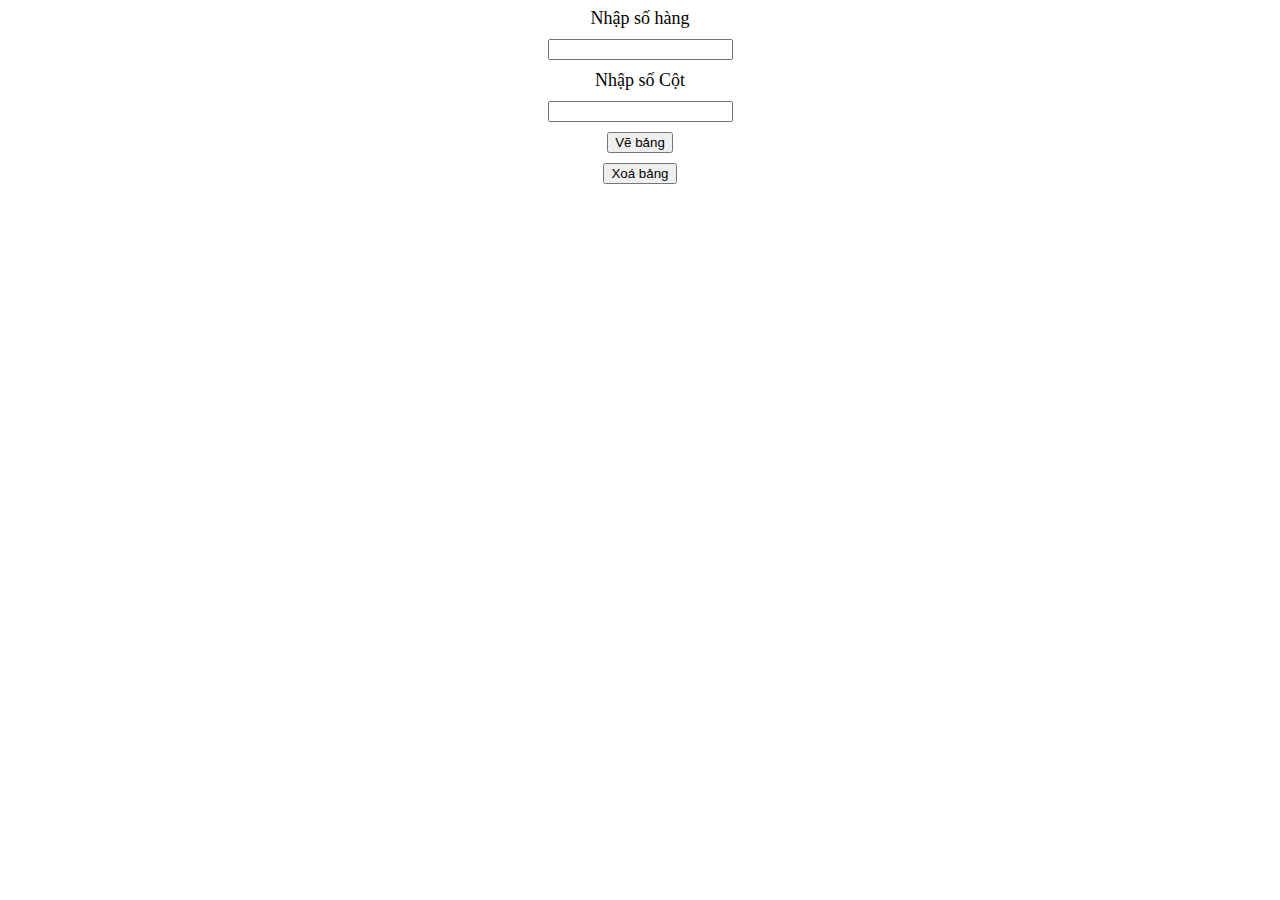
<file: draw-table/index.html>
<!DOCTYPE html>
<html lang="en">

<head>
    <meta charset="UTF-8">
    <meta http-equiv="X-UA-Compatible" content="IE=edge">
    <meta name="viewport" content="width=device-width, initial-scale=1.0">
    <title>Document</title>
    <!-- <link rel="stylesheet" href="./reset.css"> -->
    <link rel="stylesheet" href="./style.css">
</head>

<body>
    <div class="container">
        <label for="">Nhập số hàng</label>
        <input type="number" min="1" class="row">
        <label for="">Nhập số Cột</label>
        <input type="number" min="1" class="column">
        <input type="button" value="Vẽ bảng" onclick="drawTable()">
        <input type="button" value="Xoá bảng" onclick="deleteTable()">

        <div id="table">

        </div>
    </div>
    <script src="./main.js"></script>
</body>

</html>
</file>
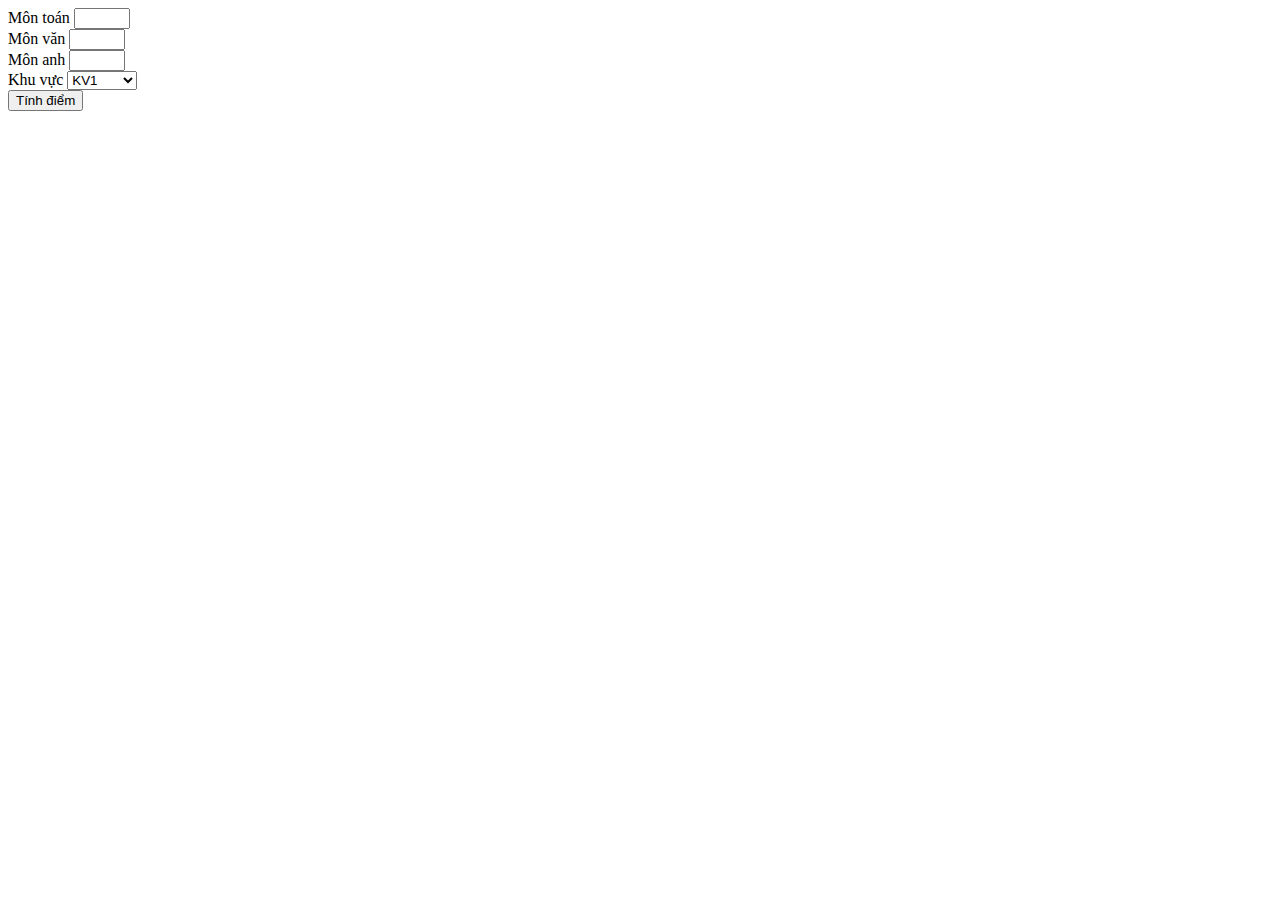
<file: ex/index.html>
<!DOCTYPE html>
<html lang="en">

<head>
    <meta charset="UTF-8">
    <meta http-equiv="X-UA-Compatible" content="IE=edge">
    <meta name="viewport" content="width=device-width, initial-scale=1.0">
    <title>Document</title>
</head>

<body>
    Môn toán
    <input type="number" id="toan" min="0" max="10"><br>
    Môn văn
    <input type="number" id="van" min="0" max="10"><br>
    Môn anh
    <input type="number" id="anh" min="0" max="10"><br>
    Khu vực
    <select onchange="onChangeKv(event)">
        <option value="0.75">KV1</option>
        <option value="0.5">KV2-NT</option>
        <option value="0.25">KV2</option>
        <option value="0">KV3</option>
    </select>
    <br>

    <button onclick="tinhDiem()">Tính điểm</button>


    <script src="./app.js"></script>
</body>

</html>
</file>
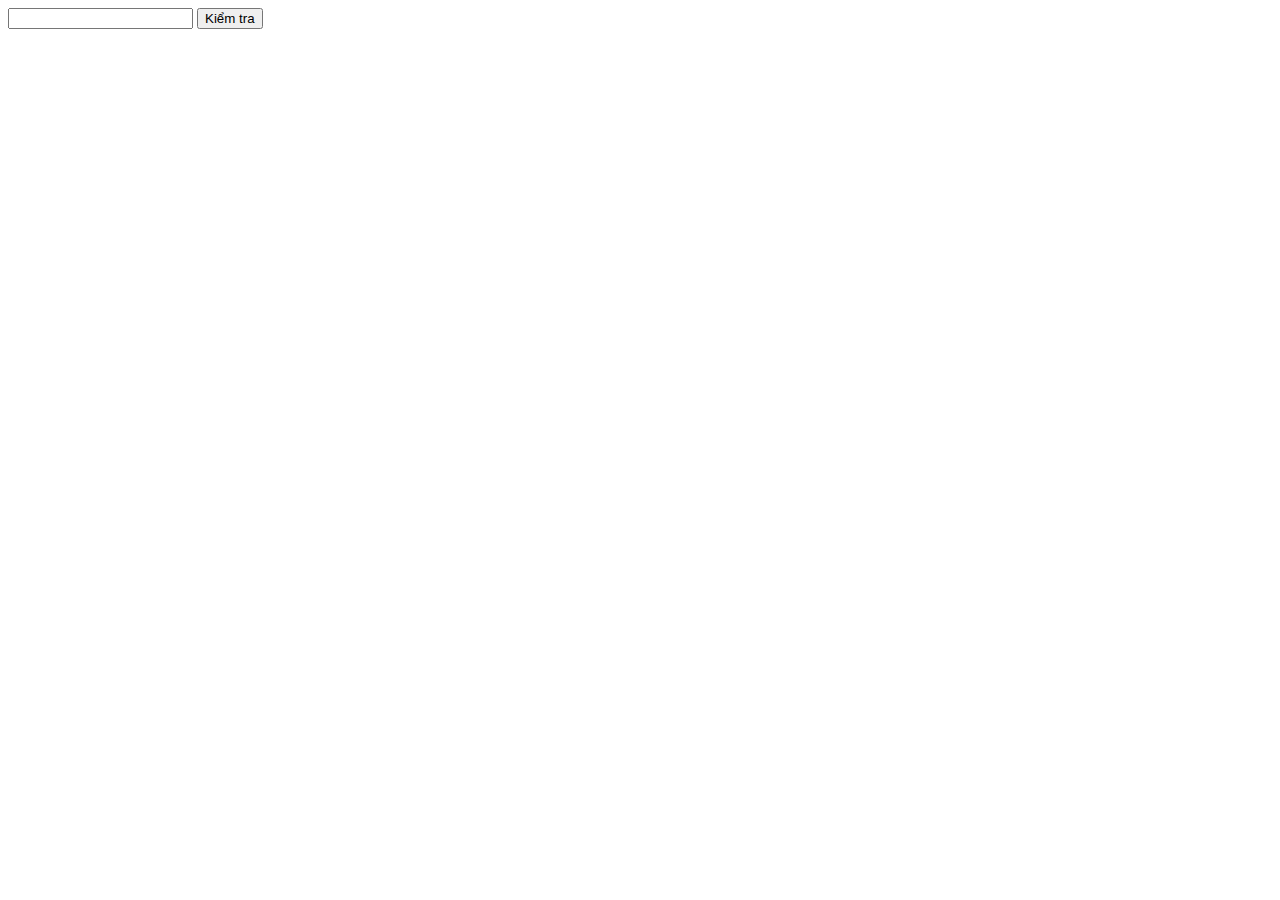
<file: html-DOM/ex-2/index.html>
<!DOCTYPE html>
<html lang="en">

<head>
    <meta charset="UTF-8">
    <meta http-equiv="X-UA-Compatible" content="IE=edge">
    <meta name="viewport" content="width=device-width, initial-scale=1.0">
    <title>Document</title>
</head>

<body>
    <input type="text" id="number">
    <button id="btn" onclick="check()">Kiểm tra</button>
    <script src="./app.js"></script>
</body>

</html>
</file>
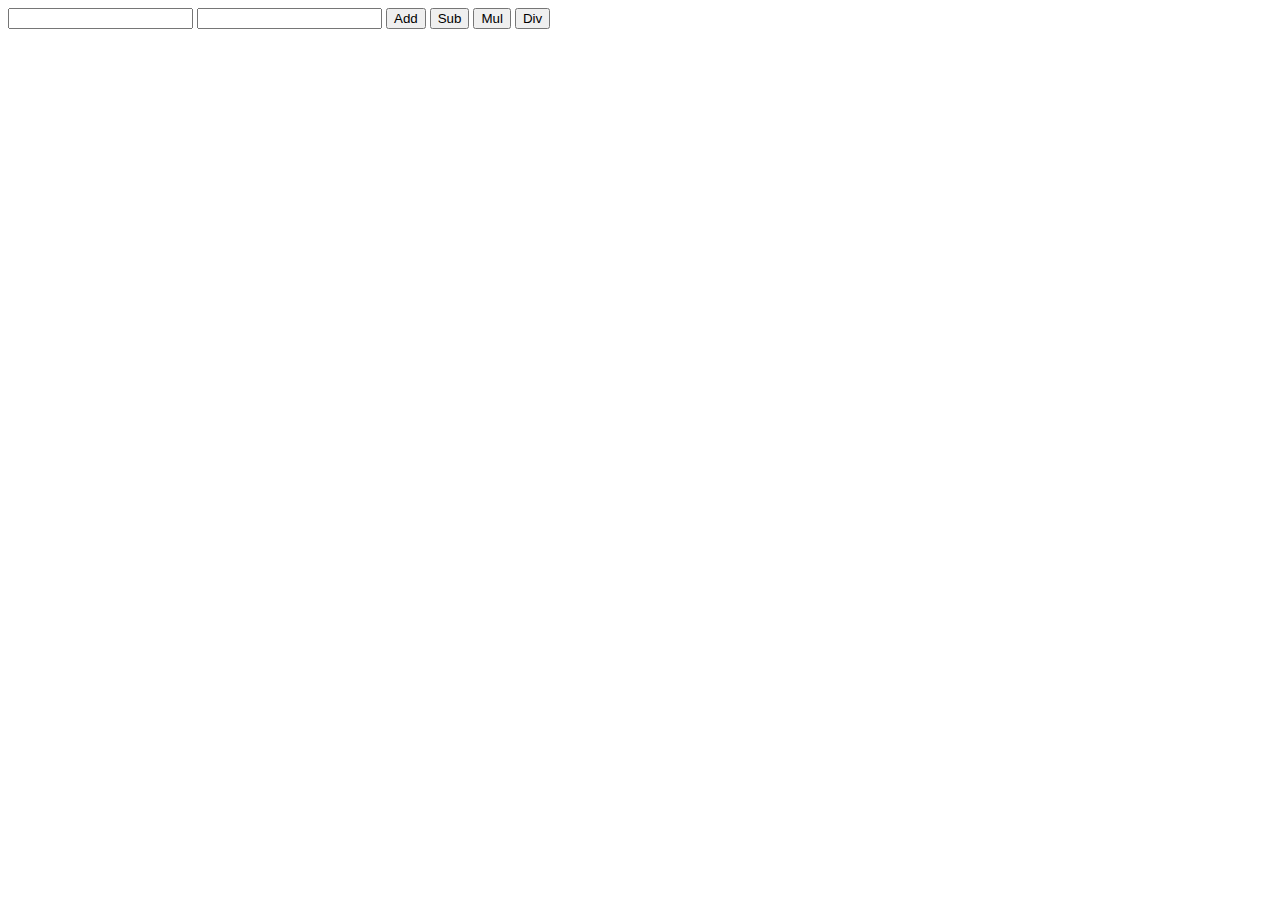
<file: html-DOM/ex-3/index.html>
<!DOCTYPE html>
<html lang="en">

<head>
    <meta charset="UTF-8">
    <meta http-equiv="X-UA-Compatible" content="IE=edge">
    <meta name="viewport" content="width=device-width, initial-scale=1.0">
    <title>Document</title>
</head>

<body>
    <input type="number" id="number-a">
    <input type="number" id="number-b">
    <button class="btn-calculate" onclick="calculate('add')">Add</button>
    <button class="btn-calculate" onclick="calculate('sub')">Sub</button>
    <button class="btn-calculate" onclick="calculate('mul')">Mul</button>
    <button class="btn-calculate" onclick="calculate('div')">Div</button>

    <script src="./app.js"></script>
</body>

</html>
</file>
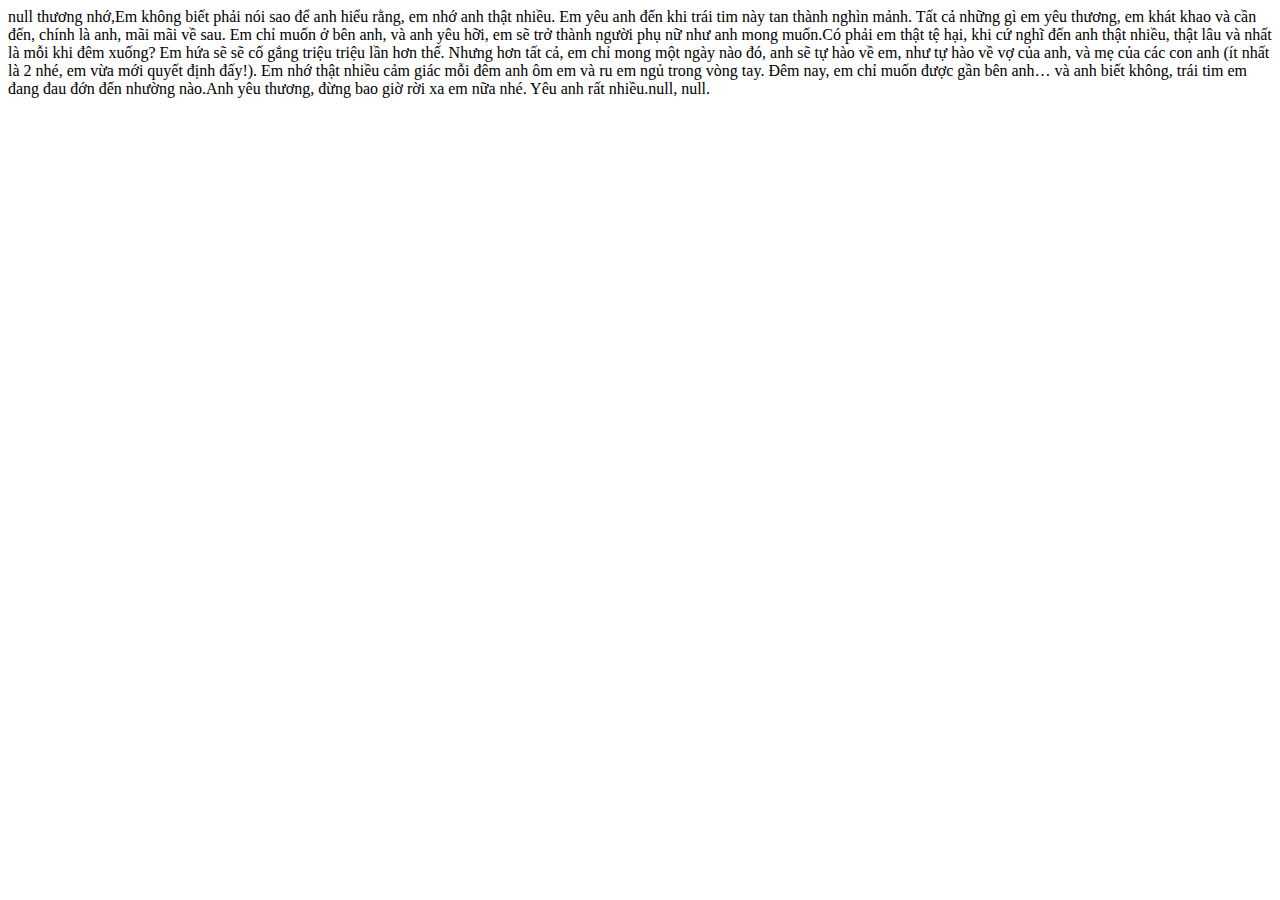
<file: variables-data-types-operators/exercise-4/index.html>
<!DOCTYPE html>
<html lang="en">

<head>
    <meta charset="UTF-8">
    <meta http-equiv="X-UA-Compatible" content="IE=edge">
    <meta name="viewport" content="width=device-width, initial-scale=1.0">
    <title>Document</title>
</head>

<body>
    <div class="text"></div>

    <script src="./main.js"></script>
</body>

</html>
</file>
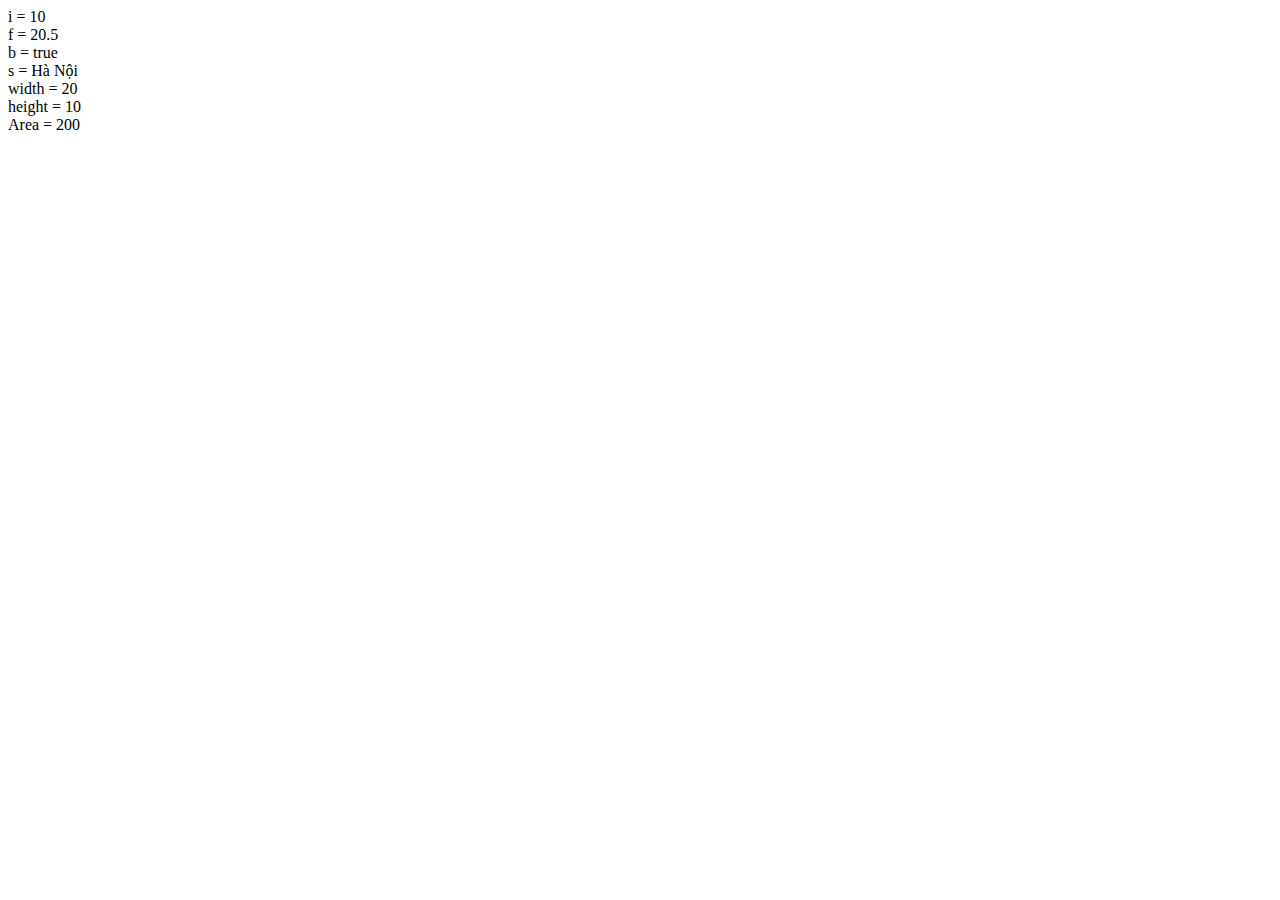
<file: variables-data-types-operators/practice-3/index.html>
<!DOCTYPE html>
<html lang="en">

<head>
    <meta charset="UTF-8">
    <meta http-equiv="X-UA-Compatible" content="IE=edge">
    <meta name="viewport" content="width=device-width, initial-scale=1.0">
    <title>Document</title>
</head>

<body>
    <script src="./app.js"></script>
</body>

</html>
</file>
<file: draw-table/style.css>
body {
    font-size: 18px;
}

table,
tr,
th,
td {
    border: 1px solid #000;
    border-collapse: collapse;
}

tr,
td {
    padding: 20px;
}

.container {
    display: flex;
    align-items: center;
    justify-content: center;
    flex-direction: column;
    gap: 10px;
}
</file>
